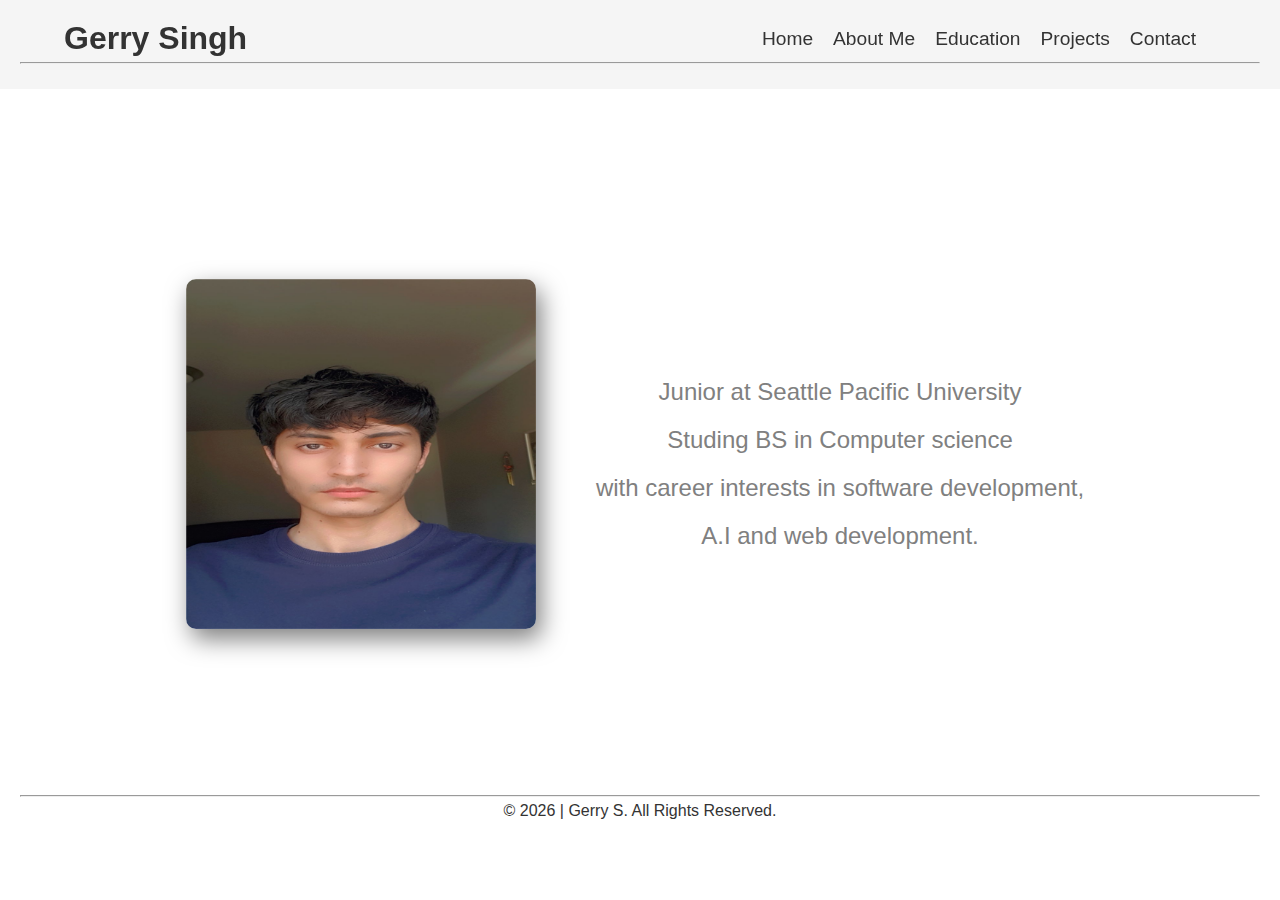
<file: index.html>
<!DOCTYPE html>
<html lang="en">
  <head>
    <meta charset="UTF-8" />
    <meta name="viewport" content="width=device-width, initial-scale=1.0" />
    <title>Digital Portfolio</title>
    <link rel="stylesheet" href="style.css" />
    <link
      rel="icon"
      type="image"
      href="https://thumbs.dreamstime.com/b/gs-monogram-logo-hexagon-shape-line-rounded-style-design-template-isolated-white-background-gs-monogram-logo-176905997.jpg"
    />
    <script src="loadComponents.js"></script>
  </head>

  <body>
    <main>
      <div id="header"></div>

      <div class="container">
        <div class="pic">
          <img src="/Image.jpeg" alt="Profile Picture" class="img" />
          <div class="middle">
            <div class="text">Gerry Singh</div>
          </div>
        </div>

        <div id="text">
          <p>Junior at Seattle Pacific University</p>
          <p>Studing BS in Computer science</p>
          <p>with career interests in software development,</p>
          <p>A.I and web development.</p>
        </div>
      </div>

      <div id="footer"></div>
    </main>
    
  </body>
</html>
</file>
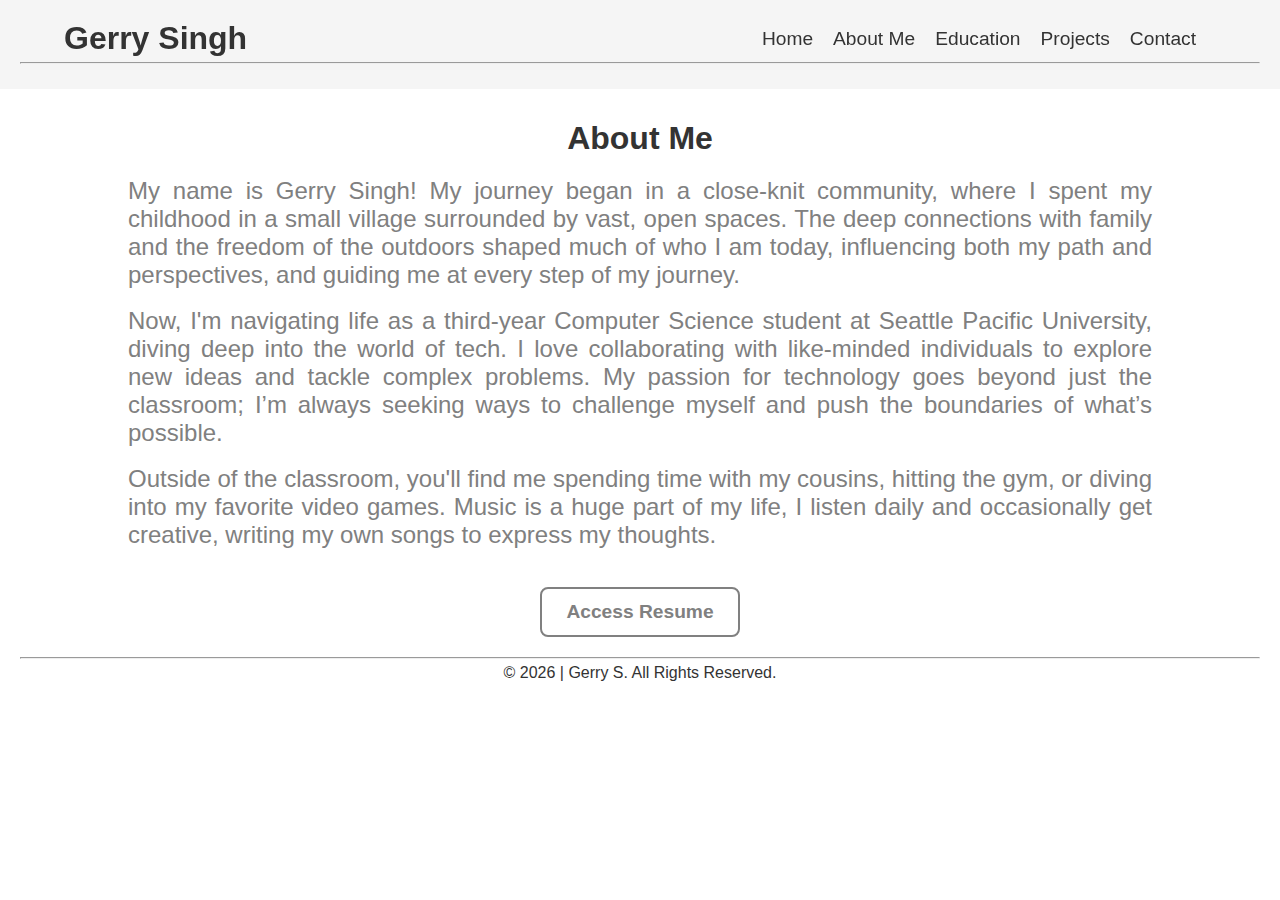
<file: About Me.html>
<!DOCTYPE html>
<html lang="en">
  <head>
    <meta charset="UTF-8" />
    <meta name="viewport" content="width=device-width, initial-scale=1.0" />
    <title>About Me</title>
    <link rel="stylesheet" href="style.css" />
    <link rel="icon" type="image" href="https://thumbs.dreamstime.com/b/gs-monogram-logo-hexagon-shape-line-rounded-style-design-template-isolated-white-background-gs-monogram-logo-176905997.jpg">
    <script src="loadComponents.js"></script>
  </head>

  <body>
    <main>
      <div id="header"></div>

      <h2>About Me</h2>

      <div class="content">
        <p>
          My name is Gerry Singh! My journey began in a close-knit community,
          where I spent my childhood in a small village surrounded by vast, open
          spaces. The deep connections with family and the freedom of the
          outdoors shaped much of who I am today, influencing both my path and
          perspectives, and guiding me at every step of my journey.
        </p>
        <br />

        <p>
          Now, I'm navigating life as a third-year Computer Science student at
          Seattle Pacific University, diving deep into the world of tech. I love
          collaborating with like-minded individuals to explore new ideas and
          tackle complex problems. My passion for technology goes beyond just
          the classroom; I’m always seeking ways to challenge myself and push
          the boundaries of what’s possible.
        </p>
        <br />

        <p>
          Outside of the classroom, you'll find me spending time with my
          cousins, hitting the gym, or diving into my favorite video games.
          Music is a huge part of my life, I listen daily and occasionally get
          creative, writing my own songs to express my thoughts.
        </p>
      </div>
      <br />

      <div class="resume-container">
        <a href="https://drive.google.com/file/d/1Re_JTX0gRIWapAK9kF7mDvkLuvd04MUK/view?usp=sharing" class="resume-btn" target="_blank"
          >Access Resume</a
        >
      </div>

      <div id="footer"></div>
    </main>
  </body>
</html>
</file>
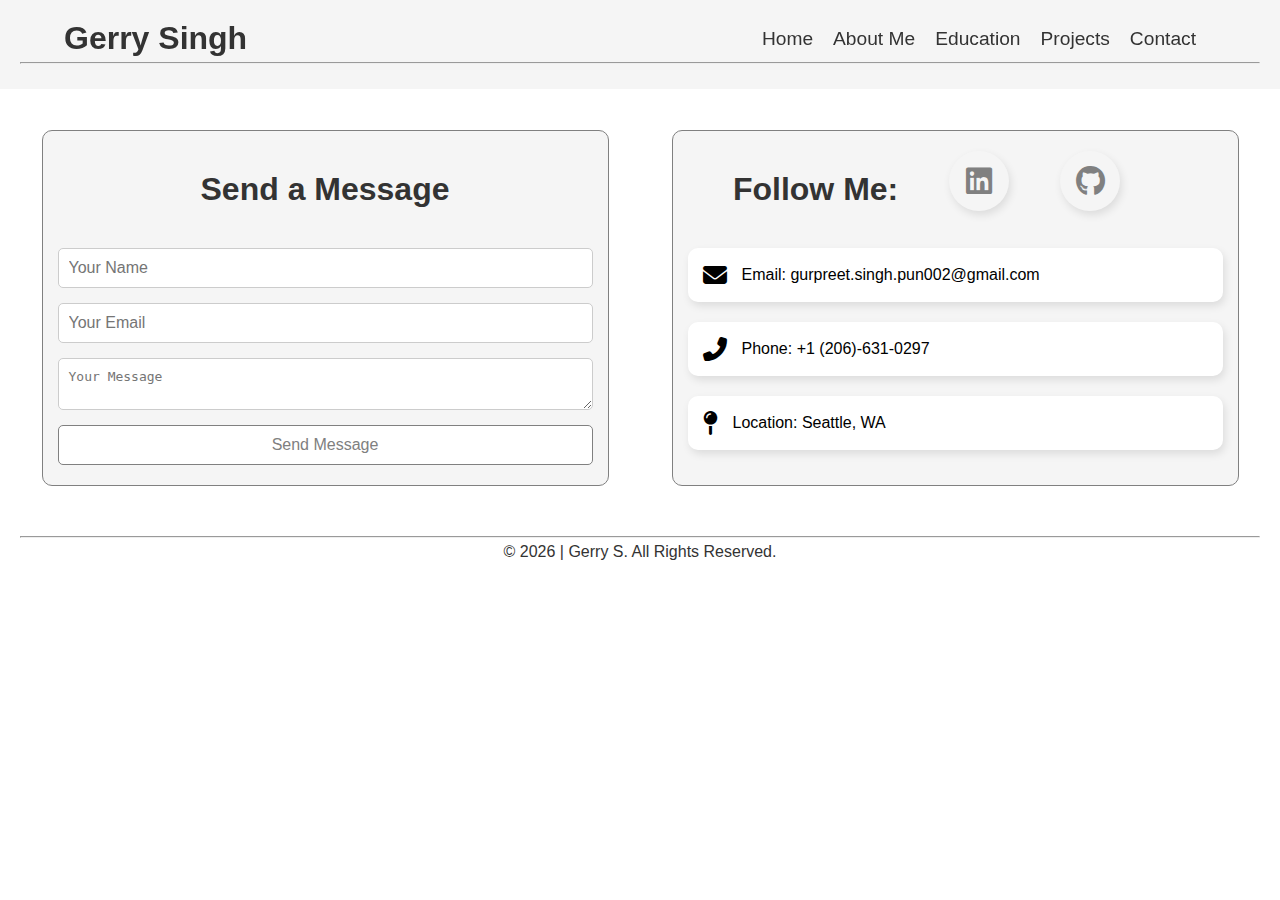
<file: contacts.html>
<!DOCTYPE html>
<html lang="en">
<head>
    <meta charset="UTF-8">
    <meta name="viewport" content="width=device-width, initial-scale=1.0">
    <title>Contact</title>
    <link rel="Stylesheet" href="style.css">
    <script src="loadComponents.js"></script>
    <link rel="icon" type="image" href="https://thumbs.dreamstime.com/b/gs-monogram-logo-hexagon-shape-line-rounded-style-design-template-isolated-white-background-gs-monogram-logo-176905997.jpg">
    <link rel="Stylesheet" href="https://cdnjs.cloudflare.com/ajax/libs/font-awesome/6.7.2/css/all.min.css">
</head>
<body>

    <main>
        <div id="header"> </div>

        <div class="contact-page">
            <div class="left-side">
                <h2>Send a Message</h2>
                <form action="https://api.web3forms.com/submit" method="POST" class="contact-form">
                    
                    <input type="hidden" name="access_key" value="1fa4f89a-7c36-4d71-b946-9b1300108a59">

                    <input type="text" name="name" placeholder="Your Name" required>
                    <input type="email" name="email" placeholder="Your Email" required>
                    <textarea name="message" placeholder="Your Message" required></textarea>
                    <button type="submit">Send Message</button>
                </form>
            </div> 
            
            <div class="right-side">
                <!-- Social Media Links (3 cards) -->
                <div class="socials">
                    <h2> Follow Me:</h2>
                    <a href="https://www.linkedin.com/in/gerry-singh"><i class="fab fa-linkedin"></i></a>
                    <a href="#"><i class="fab fa-github"></i></a>
                </div>
        
                <!-- Contact Info (Email and Phone) -->
                <div class="contact-info">
                    <div class="contact-card">
                        <i class="fas fa-envelope"></i>
                        <!-- <p>Email: gurpreet.singh.pun002@gmail.com</p> -->
                        <p><a href="mailto:gurpreet.singh.pun002@gmail.com">Email: gurpreet.singh.pun002@gmail.com</a></p>
                    </div>
                    <div class="contact-card">
                        <i class="fas fa-phone-alt"></i>
                        <!-- <p>Phone: +123 456 7890</p> -->
                        <p><a href="tel:+1234567890">Phone: +1 (206)-631-0297</a></p>
                    </div>
                    <div class="contact-card">
                        <i class="fas fa-map-pin"></i>
                        <p>Location: Seattle, WA</p>
                    </div>
                </div>
            </div>
        </div>


        <div id="footer"></div>
    </main>
</body>
</html>
</file>
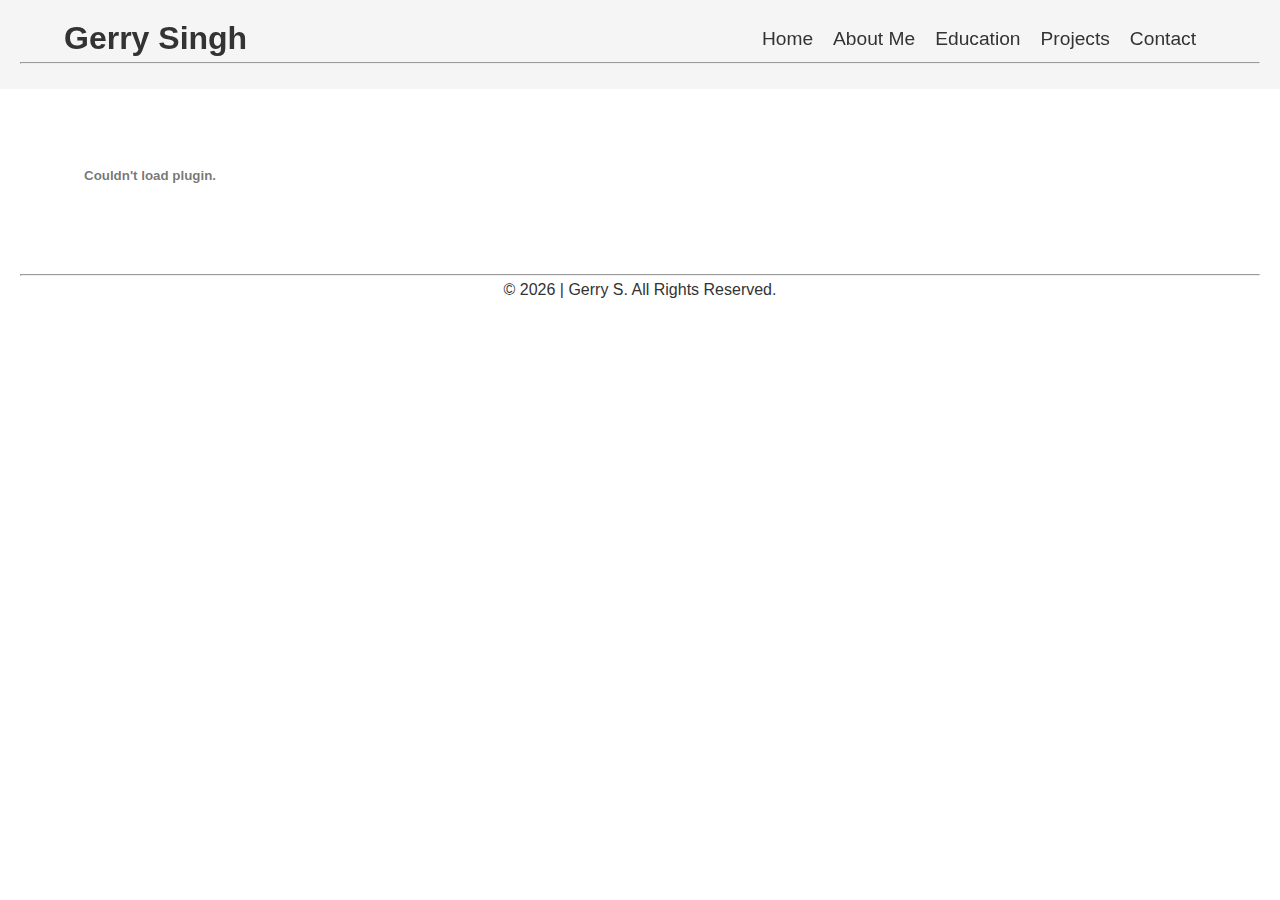
<file: resume.html>
<!DOCTYPE html>
<html lang="en">
<head>
  <meta charset="UTF-8">
  <meta name="viewport" content="width=device-width, initial-scale=1.0">
  <title>Resume</title>
  <script src="loadComponents.js"></script>
  <link rel="stylesheet" href="style.css">
</head>

<body>
  <main> 
    <div id="header"></div>

    <!-- PDF Embedded -->
    <embed src="resume 2.0.pdf" class="pdf-embed">


    <div id="footer"></div>
  </main>

</body>
</html>
</file>
<file: style.css>
* {
    margin: 0;
    padding: 0;
    box-sizing: border-box;
  }
  
  body {
    font-family: Arial, sans-serif;
    margin-top: 100px;
    height: 100%;
    min-height: 100%;
  }

  html{
    background: url('https://th.bing.com/th/id/OIP.kN8mX5_A_0G5IpoUIDKhgAHaE8?rs=1&pid=ImgDetMain') no-repeat center center fixed;
    background-size: cover;
  }
  main{
    height: 100%;
  }
  .header {
    color: #333;
    background-color: rgba(245, 245, 245, 0.966); 
    padding: 20px 0; 
    text-align: center;
    position: fixed; 
    top: 0;
    left: 0;
    width: 100%; 
    z-index: 1000;
  }

  hr{
    margin: 5px 20px;
  }
  
  .wrapper {
    width: 90%;
    margin: 0 auto;
    display: flex;
    justify-content: space-between;
    align-items: center;
  }
  
  .logo h1 {
    font-size: 2rem;
  }
  
  .navigation ul {
    list-style: none;
    display: flex;
  }
  
  .navigation ul li {
    margin-right: 20px;
  }
  
  .navigation ul li a {
     color: #333; 
    text-decoration: none;
    font-size: 1.2rem;
    transition: color 0.3s ease;
  }
  
  .navigation ul li a:hover {
    color: grey; 
  }

  /* body or content styling */

  .content {
    height: auto;
    width: 80%;
    margin: 0 auto;
    flex-grow: 1;
  }

  .content p{
  font-size: 1.5rem;
  color: grey;
  text-align: justify;
  }

  h2{
    text-align: center;
    font-size: 2rem;
    color: #333;
    padding-top: 20px;
    padding-bottom: 20px;
  }

  .container {
    display: flex;
    justify-content: center;
    align-items: center;
    padding-top:2rem;
    height: 75vh;
    gap: 60px;
    min-height: 100%;
  }

  .container p{
    font-size: 1.5rem;
    color: grey;
    text-align: center;
    margin-right: 10px; 
    margin-top: 20px;
  }

  .container .pic{
    width: 350px;
    height: 350px;
    border-radius: 10px;
    overflow: hidden;
    /* border: 10px solid #444; */
    box-shadow: 5px 10px 25px rgba(0,0,0,0.5); 
    position: relative;
  }

  .pic img{
    height: 100%;
    width:100%;
    opacity: 1;
    display: block;
    backface-visibility: hidden;
    transition: opacity .5 ease;
  }

  .middle {
    opacity: 0;
    position: absolute;
    top: 50%;
    left: 50%;
    transform: translate(-50%, -50%);
    transition: opacity 0.5s ease;
    padding: 10px 20px;
  } 

  .pic:hover .img {
    opacity: 0.3;
  }
  
  .pic:hover .middle {
    opacity: 1;
  }
  
  .text {
    /* background-color: grey */
    color: black;
    font-size: 16px;
  }

  @media(max-width:768px)
  {
    .container{
        flex-direction: column;
        padding-top:2rem;
        height: 100%;
    }
    #text{
        padding:40px 0px;
    }
  }

  /* Resume Button Styling */

  .resume-container {
    text-align: center;
    margin-top: 20px;
  }

  .resume-btn {
    display: inline-block;
    padding: 12px 24px;
    font-size: 1.2rem;
    color: grey;
    background-color: white;
    text-decoration: none;
    border-radius: 8px;
    transition: 0.3s;
    border: 2px solid grey;
    font-weight: bold;
  }

  .resume-btn:hover {
    background-image: linear-gradient(to right, #808080, #d3d3d3);
    border-color: #808080;
    color: white;
    box-shadow: 4px 8px 16px rgba(0, 0, 0, 0.2);
    transform: translateY(-5px);
 }

  /* education */
  .education-card {
    display: flex;
    align-items: center;
    background-color: white;
    border-radius: 10px;
    box-shadow: 2px 4px 8px rgba(0, 0, 0, 0.1);
    margin: 20px auto;
    overflow: hidden;
    width: 70%; 
    transition: box-shadow 0.3s ease-in-out, transform 0.2s ease-in-out;
  }

  .education-card:hover{
    box-shadow: 4px 8px 16px rgba(0, 0, 0, 0.2);
    transform: translateY(-5px);
  }

  .education-card img {
    width: 250px;
    height: 150px;
    object-fit: cover;
    margin-left: 10px;
    border-radius: 10px;
    border: 1px solid #333;
  }

  .details {
    padding: 20px;
    text-align: left;
    flex-grow: 1;
  }

  .details h2 {
    color: #353839;
    font-size: 22px;
    margin: 0;
    text-align: left;
  }

  .details p {
    font-size: 16px;
    color: #555;
    margin: 5px 0;
  }

  .date {
    margin-left: auto; /* This pushes the date to the right side */
    font-size: 14px;
  }

  /* Mobile Styles */
  @media screen and (max-width: 768px) {
    .education-card {
      flex-direction: column; /* Stack items vertically */
      width: 90%; /* Increase the card width on smaller screens */
    }

    .education-card img {
      width: 100%; /* Make the image full-width on mobile */
      height: auto; /* Maintain aspect ratio of the image */
    }

    .details {
      text-align: left; /* Center the text on mobile */
      padding: 15px;
    }

    .details h2 {
      font-size: 20px; /* Slightly smaller heading on mobile */
    }

    .details p {
      font-size: 14px; /* Smaller text for mobile devices */
    }

    .date {
      margin-left: auto; /* This pushes the date to the right side */
      font-size: 12px;
      align-items: right;
    }

  }

  /* socials */
  .contact-page {
    display: flex;
    justify-content: space-around; /* Creates space between the left and right sides */
    padding: 10px;
    height: 100%;
  }

  .left-side {
    width: 45%; /* Adjust width of left side */
    display: flex;
    flex-direction: column;
    justify-content: center;
    margin: 20px;

    background-color: whitesmoke;
    border: 1px solid grey;
    border-radius: 10px;
    padding: 20px 15px;
  }

  .left-side h2 {
    font-size: 2em;
    margin-bottom: 20px;
  }

  .contact-form {
    display: flex;
    flex-direction: column;
  }

  .contact-form input, .contact-form textarea {
    padding: 10px;
    margin-bottom: 15px;
    border: 1px solid #ccc;
    border-radius: 5px;
    font-size: 1em;
  }

  .contact-form button {
    padding: 10px;
    background-color: white;
    color: grey;
    border: 1px solid grey;
    border-radius: 5px;
    cursor: pointer;
    font-size: 1em;
  }

  .contact-form button:hover {
    /* background-color: grey; */
    background-image: linear-gradient(to right, #808080, #d3d3d3);
    border-color: #808080;
    color: white;
  }

  .right-side {
    width: 45%; /* Adjust width of right side */
    display: flex;
    flex-direction: column;
    gap: 20px;
    align-items: flex-start;
    margin: 20px 20px;

    background-color: whitesmoke;
    border: 1px solid grey;
    border-radius: 10px;
    padding: 20px 15px;
  }

  .socials {
    display: flex;
    justify-content: space-around; /* Horizontally space out the social media icons */
    gap: 10px;
    width: 80%;
    margin-left: 25px;
  }

  .contact-info {
    display: flex;
    flex-direction: column;
    gap: 20px;
    width: 100%;
  }

  .contact-card {
    display: flex;
    align-items: center;
    background-color: white;
    border-radius: 10px;
    box-shadow: 2px 4px 8px rgba(0, 0, 0, 0.1);
    padding: 15px;
    width: 100%;
    transition: box-shadow 0.3s ease-in-out, transform 0.2s ease-in-out;
  }

  .contact-card i {
    font-size: 24px;
    margin-right: 15px;
  }

  .contact-card p {
    font-size: 1em;
  }

  .contact-card a {
    color: black; 
    text-decoration: none; 
  }

  .contact-card a:hover {
    color: grey; 
  }

  .contact-card:hover {
    box-shadow: 4px 8px 16px rgba(0, 0, 0, 0.2);
    transform: translateY(-5px);
  }

  .socials a {
    display: inline-block;
    text-decoration: none;
    /* background-color: grey; */
    background-color: whitesmoke;
    border-radius: 50%;
    padding: 20px;
    transition: background-color 0.3s, transform 0.3s, box-shadow 0.3s;
    width: 60px;
    height: 60px;
    display: flex;
    justify-content: center;
    align-items: center;
    box-shadow: 2px 4px 8px rgba(0, 0, 0, 0.1);
  }

  .socials i {
    font-size: 30px;
    color: grey;
    transition: color 0.3s;
    border-radius: 50%;
  }

  .socials a:hover {
    color: white;
    background-color: grey;
    transform: translateY(-5px);
    box-shadow: 4px 8px 16px rgba(0, 0, 0, 0.2);
  }
  
  .socials a:hover i {
    color: white;
  }

  /* Mobile-specific styles */
  @media screen and (max-width: 768px) {
    .contact-page {
        flex-direction: column; /* Stack elements vertically */
        align-items: center;
        padding: 20px;
    }

    .left-side, .right-side {
        width: 100%; /* Full width for each section */
        margin: 10px 0; /* Reduced margin for mobile */
        height: 100%;
    }

    .left-side h2 {
        font-size: 1.8em; /* Smaller header on mobile */
        margin-bottom: 15px;
    }

    .contact-form input, .contact-form textarea {
        font-size: 0.9em; /* Smaller input font */
    }

    .contact-form button {
        font-size: 0.9em; /* Adjust button font size */
        padding: 8px; /* Smaller button padding */
    }

    .socials {
        width: 100%; /* Full width for social links */
        justify-content: center; /* Center the icons */
        gap: 15px;
    }

    .socials a {
        width: 60px; /* Smaller icon size */
        height: 60px;
        padding: 15px; /* Adjust padding */
    }

    .contact-card {
        padding: 12px; /* Reduced padding for contact cards */
        font-size: 0.9em; /* Smaller text size in contact cards */
    }

    .contact-card i {
        font-size: 20px; /* Smaller icon size */
    }

    .contact-info {
        width: 100%; /* Ensure the contact info takes up full width */
        gap: 10px; /* Reduced gap between contact items */
    }
    }


 /* Footer styling */

 .footer{
    color: #333;
    /* background-color: white;  */
    background: transparent;
    margin-top: 20px;
    text-align: center;
    position: relative;
    bottom: 0;
    left: 0;
    width: 100%; 
 }

  /* Mobile Navigation - Hidden by Default  (move above)*/
#menu-toggle {
  display: none;
}

.menu-btn, .close-btn {
  display: none;
  cursor: pointer;
}

/* Mobile Styles */
@media (max-width: 768px) {
  .menu-btn {
      display: block;
  }

  .menu-btn img, .close-btn img {
      width: 30px;
      height: 30px;
  }

  /* Sidebar Navigation */
  .navigation {
      position: fixed;
      top: 0;
      right: -250px;
      width: 250px;
      height: 100vh;
      background: rgba(255, 255, 255, 0.174);
      backdrop-filter: blur(10px);
      box-shadow: -2px 0 5px rgba(0, 0, 0, 0.1);
      flex-direction: column;
      align-items: center;
      justify-content: center;
      transition: right 0.3s ease-in-out;
  }

  .navigation ul {
      flex-direction: column;
      padding: 0;
      text-align: center;
      width: 100%;

      align-items: center;
      justify-content: center;
      height: 100%;
  }

  .navigation ul li {
      width: 100%;
      padding: 15px 0;
  }

  .navigation ul li a {
      font-size: 1.5rem;
      width: 100%;
      display: block;
  }

  /* Close Button */
  .close-btn {
      display: block;
      position: absolute;
      top: 15px;
      right: 20px;
  }

  /* Show Sidebar When Checked */
  #menu-toggle:checked + .navigation {
      right: 0;
  }
}

/* project page designing */
/* General Layout for Project Cards */
.project-container {
  display: flex;
  flex-wrap: wrap;
  gap: 20px;
  justify-content: center;
  padding: 20px;
}

.project-card {
  background-color: #fff;
  border-radius: 8px;
  box-shadow: 0 8px 16px rgba(0, 0, 0, 0.1);
  padding: 20px;
  margin: 10px;
  max-width: 400px;
  text-align: left;
  position: relative;
  overflow: hidden;
  transition: all 0.3s ease;
  flex: 1 1 calc(33.333% - 40px); /* Responsive layout, 3 cards per row */
}

.card-image img {
  width: 100%; /* Ensures the image is fully responsive */
  border-radius: 8px;
  margin-bottom: 15px; /* Adds space between the image and the content */
  height: 180px;
  object-fit: cover;
  border: 1px solid #333;
}

.card-content {
  position: relative;
  z-index: 1;
}

.project-card h3 {
  font-size: 24px;
  margin-bottom: 10px;
  color: #333;
}

.project-card p {
  font-size: 16px;
  color: #555;
  margin-bottom: 15px;
}

.project-card .hover-overlay {
  position: absolute;
  top: 0;
  left: 0;
  right: 0;
  bottom: 0;
  background-color: rgba(0, 0, 0, 0.11);
  color: #fff;
  opacity: 0;
  visibility: hidden;
  display: flex;
  justify-content: center;
  align-items: center;
  transition: all 0.3s ease;
  z-index: 2;
  backdrop-filter: blur(10px); /* Apply blur effect on background */
}

.project-card .hover-overlay a {
  color: grey;
  text-decoration: none;
  font-size: 18px;
  padding: 10px 20px;
  background-color: white;
  border-radius: 8px;
  border: solid grey;
  transition: background-color 0.3s ease;
}

.project-card .hover-overlay a:hover {
  background-image: linear-gradient(to right, #808080, #d3d3d3);
  border-color: #808080;
  color: white;
}

.project-card:hover .hover-overlay {
  opacity: 1;
  visibility: visible;
}

/* Media Queries for Responsive Layout */
@media (max-width: 768px) {
  .project-card {
    flex: 1 1 100%; /* 2 cards per row on smaller screens */
  }
}
</file>
